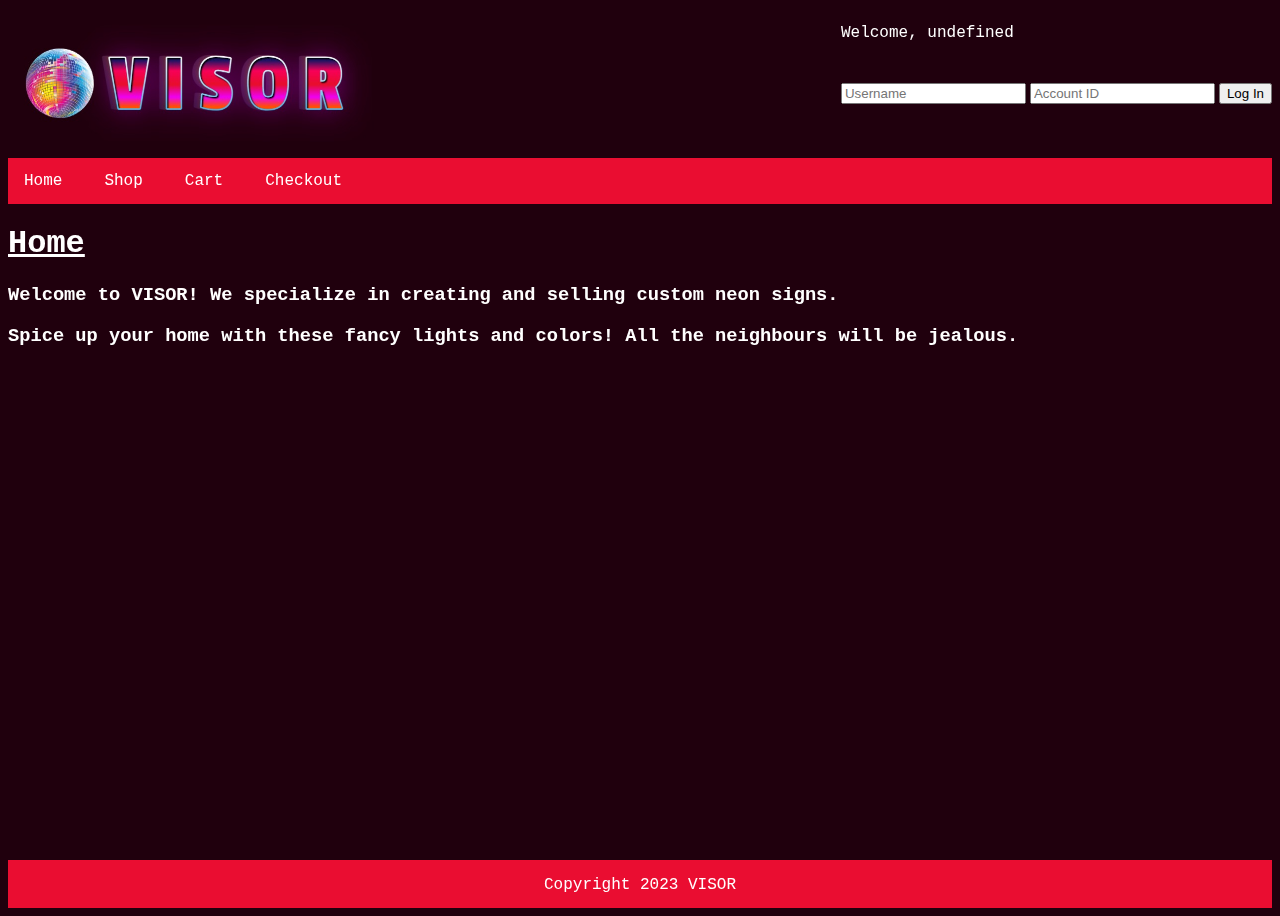
<file: index.html>
<!DOCTYPE html>
<html lang="en">
<head>
	<meta charset="utf-8">
	<title>Ryan Ramos Final Project Home</title>
	<link href="layout.css" type="text/css" rel="stylesheet">

	<script src ="global-functions.js"></script>
	<script src ="guest-functions.js"></script>

	<script>
		window.onload=function(){
			getUserName();
			//updateCartTotalQ(); 
		}
	</script>    
</head>

<body>
	<div id="headerDIV">
		<div id="loginDIV">
			<p>Welcome, <script>document.write(getUserName());</script></p>
			<input type="text" id="username" placeholder="Username" class = "loginBox">
			<input type="text" id="accountID" placeholder="Account ID" class = "loginBox">

			<input type="button" id="loginButton" value = "Log In">
			<script>
                document.getElementById("loginButton").addEventListener("click", function () {
					switchLogin(localStorage.getItem("isLoggedIn"));
                })
			</script>
		</div>
		<script>createLogo();</script>
	</div>
<div id="divNavBar">
	<script>createNavBar();</script>
</div>

<div id="wrapper">
	<div id="main">
		<h1>Home</h1>
		<h3>Welcome to VISOR! We specialize in creating and selling custom neon signs.</h3>
		<h3>Spice up your home with these fancy lights and colors! All the neighbours will be jealous.</h3>
	</div>
</div>
</body>
<script>createFooter();</script>
</html>
</file>
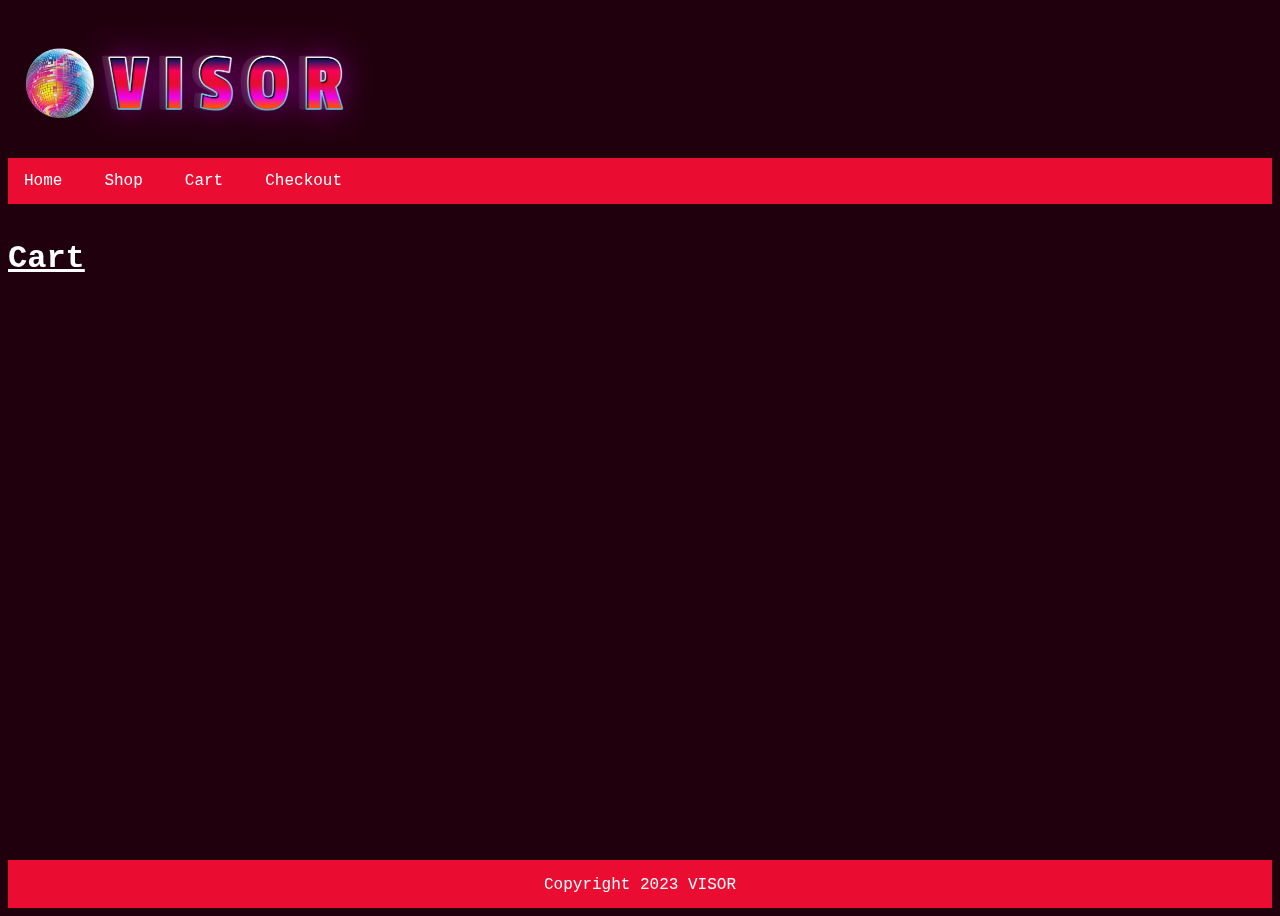
<file: cart.html>
<!DOCTYPE html>
<html lang="en">
<head>
	<meta charset="utf-8">
	<title>YOUR NAME  Final Project Cart</title>
	<link href="layout.css" type="text/css" rel="stylesheet">

	<script src="global-functions.js"></script>
	<script type="text/javascript" src="guest-functions.js"></script>
	<script type="text/javascript" src="cart-functions-objects.js"></script>

	<script>
		window.onload = function () {
			setGuest();
			createCart();
		}
	</script>

</head>

<body>
	<script>createLogo();</script>
<div id="divNavBar">
	<script>createNavBar();</script>
</div>

<div id="main">
<h1>Cart</h1>
<table id="cartTable" border="1" cellpadding="8">
<script>showCart();</script>
</table>
</div>
</body>
<script>createFooter();</script>
</html>
</file>
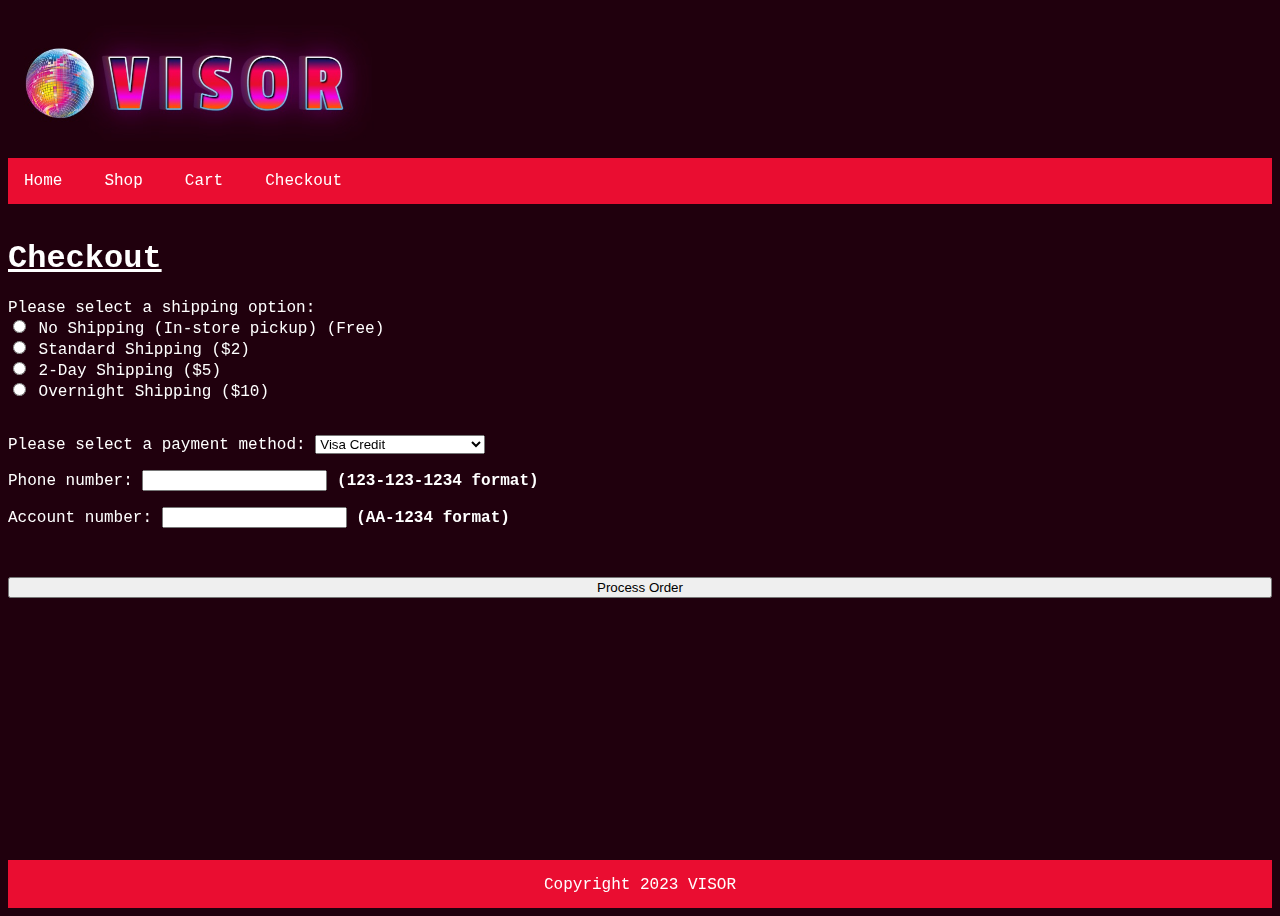
<file: checkout.html>
<!DOCTYPE html>
<html lang="en">
<head>
	<meta charset="utf-8">
	<title>Ryan Ramos Final Project Checkout</title>
	<link href="layout.css" type="text/css" rel="stylesheet">

	<script src="global-functions.js"></script>
	<script type="text/javascript" src="guest-functions.js"></script>
	<script type="text/javascript" src="cart-functions-objects.js"></script>

	<script>
		window.onload = function () {
			setGuest();
		}
	</script>

</head>

<body>
	<script>createLogo();</script>
<div id="divNavBar">
    <script>createNavBar();</script>
</div>

<div id="main">
<h1>Checkout</h1>
<div id="shippingDetails">
	<form action="">
		<p>Please select a shipping option: <br> 

		<input type="radio" id="noShipping" name="shippingDetails" value="0">
		<label for="noShipping">No Shipping (In-store pickup) (Free) </label><br>

		<input type="radio" id="standardShipping" name="shippingDetails" value="2">
		<label for="standardShipping">Standard Shipping ($2) </label><br>

		<input type="radio" id="twoDayShipping" name="shippingDetails" value="5">
		<label for="twoDayShipping">2-Day Shipping ($5) </label><br>

		<input type="radio" id="overnightShipping" name="shippingDetails" value="10">
		<label for="overnightShipping">Overnight Shipping ($10) </label><br><br>
		</p>
	</form>
</div>
<!--PAYMENT METHOD DIV-->
<div id="paymentMethod">
	<form action="">
		<p>
			<label>
				Please select a payment method:
			</label>
			<select id="paymentMethods" onchange="getPaymentMethod()">
				<option> Visa Credit </option>
				<option> MasterCard Credit </option>
				<option> American Express Credit  </option>
				<option> Debit Card </option>
				<option> Pay Pal </option>
			</select>
		</p>
	</form>
</div>
<!--PHONE NUMBER DIV-->
<div id="phoneNumberDIV">
	<form action="">
		<p>
			<label>Phone number: </label>
			<input type="text" id="phoneNumber" name="phoneNumber">
			<b>(123-123-1234 format)</b>
		</p>
	</form>
</div>
<!--PHONE NUMBER ERROR DIV-->
<div id="phoneNumberDIV_error"> </div>
<!--ACCOUNT NUMBER DIV-->
<div id="accountNumber">
	<form action="">
		<p>
			<label>Account number: </label>
			<input type="text" id="accNumber" name="accNumber">
			<b>(AA-1234 format)</b>
		</p>
	</form>
</div>
<!--ACCOUNT NUMBER ERROR DIV-->
<div id=accountNumberError> </div>
</div>
<!--RECEIPT DIV-->
<div id="receipt"> &nbsp; </div>
<!--DISCOUNT DIV-->
<div id="discounts" style="display: none">
</div>
<input type="button" value="Process Order" id="btnProcess">
<script>
	let ids = ['txtQ1', 'txtQ2']; //ALLOW THIS TO BE CALLED FROM SCRIPT FILE

	document.getElementById("btnProcess").addEventListener("click", function () {
		let valid = validate();
		let validAccNum = validateAccNum();
		let validPhnNum = isValidPhoneNo();

		if (valid && validAccNum && validPhnNum)
			printReceipt();
	})
	</script>
</body>
<script>createFooter();</script>
</html>
</file>
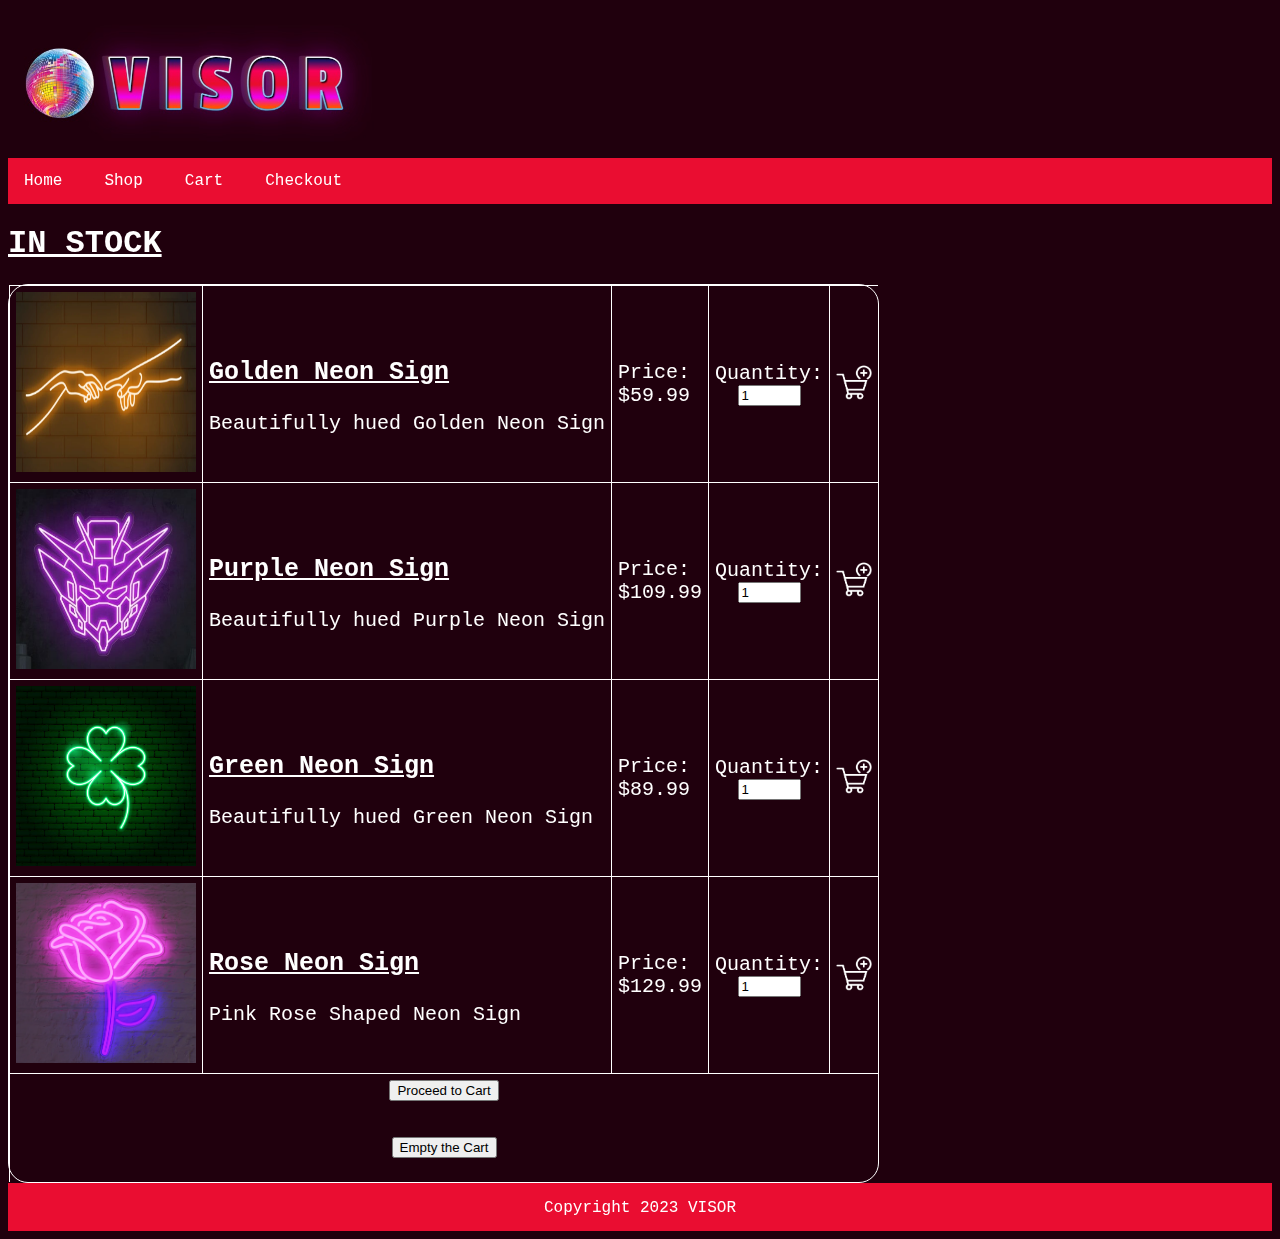
<file: shop.html>
<!DOCTYPE html>
<html lang="en">
<head>
    <meta charset="utf-8">
    <title>Ryan Ramos Final Project Shop</title>
    <link href="layout.css" type="text/css" rel="stylesheet">

    <script src="global-functions.js"></script>
    <script type="text/javascript" src="guest-functions.js"></script>
    <script type="text/javascript" src="cart-functions-objects.js"></script>

    <script>
        window.onload = function () {
            setGuest();
            createCart();
        }
    </script>

</head>

<body>
  <script>createLogo();</script>
<div id="divNavBar">
    <script>createNavBar();</script>
</div>

<div id="Shop">
<h1>IN STOCK</h1>
<script>createProductEntries();</script>
</div>
</body>
<script>createFooter();</script>
</html>
</file>
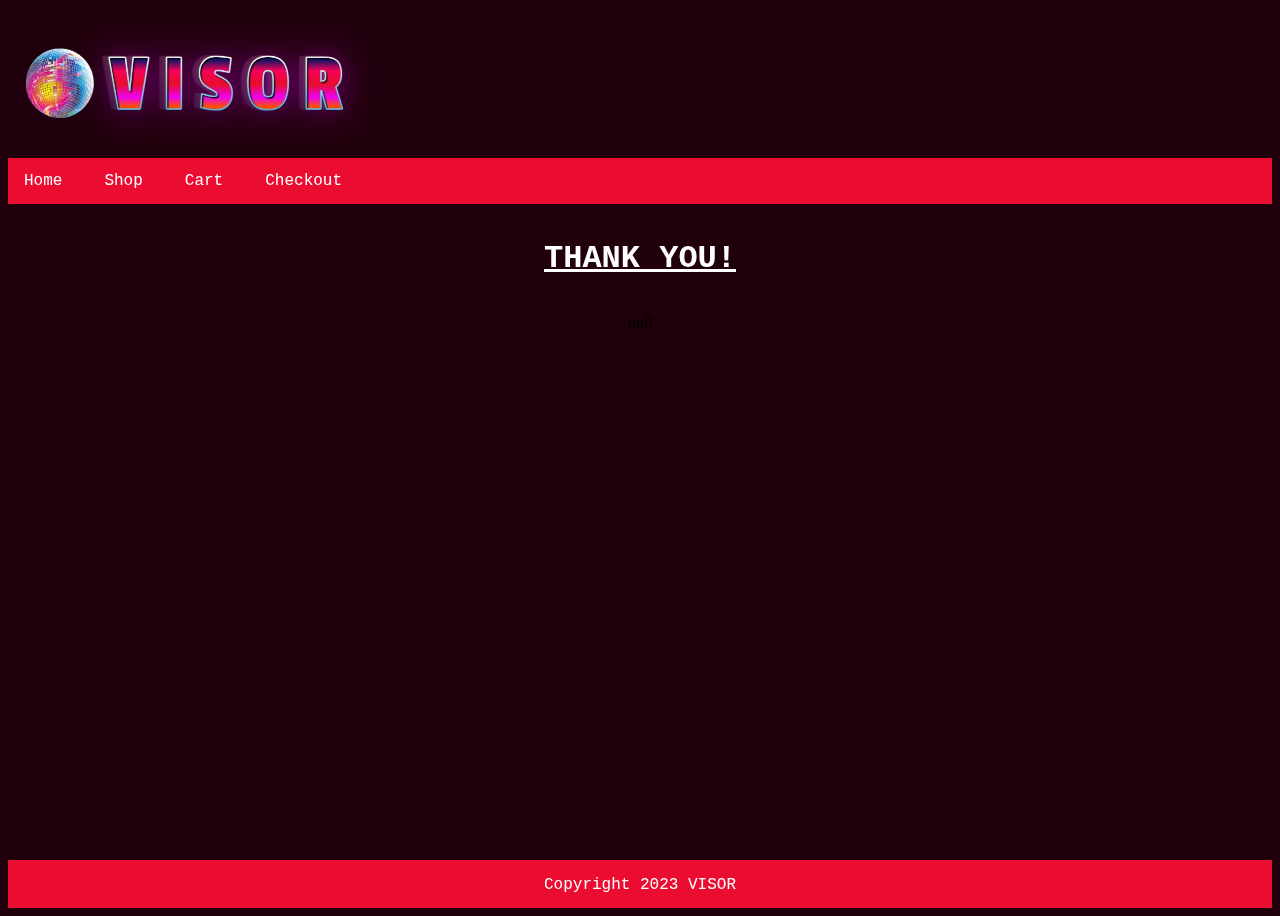
<file: thankyou.html>
<!DOCTYPE html>
<html lang="en">
<head>
	<meta charset="utf-8">
	<title>Ryan Ramos Final Project ThankYou</title>
	<link href="layout.css" type="text/css" rel="stylesheet">

	<script src="global-functions.js"></script>
	<script type="text/javascript" src="guest-functions.js"></script>
	<script type="text/javascript" src="cart-functions-objects.js"></script>

	<script>
		window.onload = function () {
			setGuest();
		}
	</script>

</head>

<body>
	<script>createLogo();</script>
<div id="divNavBar">
    <script>createNavBar();</script>
</div>

<div id="mainThankYouHeader">
<h1 id="thankYou">THANK YOU!</div>
<div id="mainThankYou">
<script>printGlobalReceipt();</script></h1>
</div>
</body>
<script>createFooter();</script>
</html>
</file>
<file: layout.css>
@charset "UTF-8";

/* GLOBAL CSS */
body {
	background-color: #20000d;
	flex-direction: column;
	min-height: 100vh;
  	display: flex;
}

/*HEADER CSS*/
header img{
	width:381px;
	height:150px;
}

#headerDIV {
	
}

#loginDIV{
	float:right;
}

#loginDIV input{
	margin: 25px 0px 25px;
}

header {
	height: 150px; /* optionally set an appropriate height for this banner area */
}

#wrapper{
	width:1700px;
	float:left;
}

/*MAIN DIV CSS*/
#main {
	margin: 15px 0px;
    top: 50%;
    left: 35%;
	width:75%;
	justify-content: center;
}

p {
	font-family: Courier New;
	color: white;

	-webkit-font-smoothing: antialiased;
	-webkit-filter: blur(0.000001px);
	-webkit-transform: translateZ(0);
	transform: translateZ(0);
}

h1{
	font-family: Courier New;
	color: white;
	text-decoration: underline;

	-webkit-font-smoothing: antialiased;
	-webkit-filter: blur(0.000001px);
	-webkit-transform: translateZ(0);
	transform: translateZ(0);
}

h3{
	font-family: Courier New;
	color: white;

	-webkit-font-smoothing: antialiased;
	-webkit-filter: blur(0.000001px);
	-webkit-transform: translateZ(0);
	transform: translateZ(0);
}

a {
	font-family: Courier New;
	font-size: 16px;
	color: white;

	-webkit-font-smoothing: antialiased;
	-webkit-filter: blur(0.000001px);
	-webkit-transform: translateZ(0);
	transform: translateZ(0);
}

footer {
	background-color: #ea0d31;
	height:3rem;
	bottom:0;
	margin-top: auto;
}

footer p{
	text-align:center;

	padding: 0px 10px;
	color: white;

}

.co-photo {
	float: left;
	margin: 10px 20px 10px 0px;
	border: 1px black solid; 
}

.quantity {
	width: 55px;
}

/* NAVIGATION BAR */
#divNavBar{

}

ul {
	list-style-type: none;
	margin: 0;
	padding: 0;
	overflow: hidden;
	background-color: #ea0d31;
}

ul li {
	float: left;
}

ul li a {
	display: inline-block;
	margin-right: 10px;

	font-family:Courier New;

	color: white;
	text-align: center;
	padding: 14px 16px;
	text-decoration: none;
}

ul li a:hover:not(.active) {
	background-color: #fd4f05;
	color: #e8f7fc;
}

/* USER LOGIN SECTION */


/* SHOP */
#Shop h1{
	color:white;
}
#Shop p{
	font-family: Courier New;
	font-weight:bold;
	text-decoration: underline;
	font-size:25px;
	color: white;

	-webkit-font-smoothing: antialiased;
	-webkit-filter: blur(0.000001px);
	-webkit-transform: translateZ(0);
	transform: translateZ(0);
}

#Shop a{
	font-family: Courier New;
	font-size:20px;
	color: white;

	-webkit-font-smoothing: antialiased;
	-webkit-filter: blur(0.000001px);
	-webkit-transform: translateZ(0);
	transform: translateZ(0);
}

.productImgs{
	width:180px;
	height:180px;
}

.productTable{
	border-collapse:separate;
	border:solid white 1px;
	border-radius: 20px;
}

.productTable td,th{
	border-left:solid white 1px;
    border-top:solid white 1px;
}

.productTable th {
    border-top: none;
}

.productTable input{
	text-align: left;
	margin:auto;
	display: block;
}

/* CART TABLE */
#cartTable p{
	color: white;
}

#cartTable{
	border: none;
}

.numericCol{
	color:white;
	text-align: center;
}

.numericCol img{
	width: 100px;
	height: 100px;
}

.delList{
	border:none;
}

.smallPic{
	width:280px;
	height:78px;

	display:block;
}

.xArea{
	border:none;
}

.xArea img{
	width:25px;
	height:20px;
}

#shopPic img{
	width:200px;
	height: 100px;
}

/* THANK YOU MESSAGES */
#thankYou{
	text-align: center;
	text-decoration: underline;
}

#mainThankYouHeader{
	margin: 15px 0px;
    top: 50%;
    left: 35%;
	width:100%;
	justify-content: center;
}

#mainThankYou{
	display: block;
	justify-content: center;
	text-align: center;
}

#thankYouTable{
}
</file>
